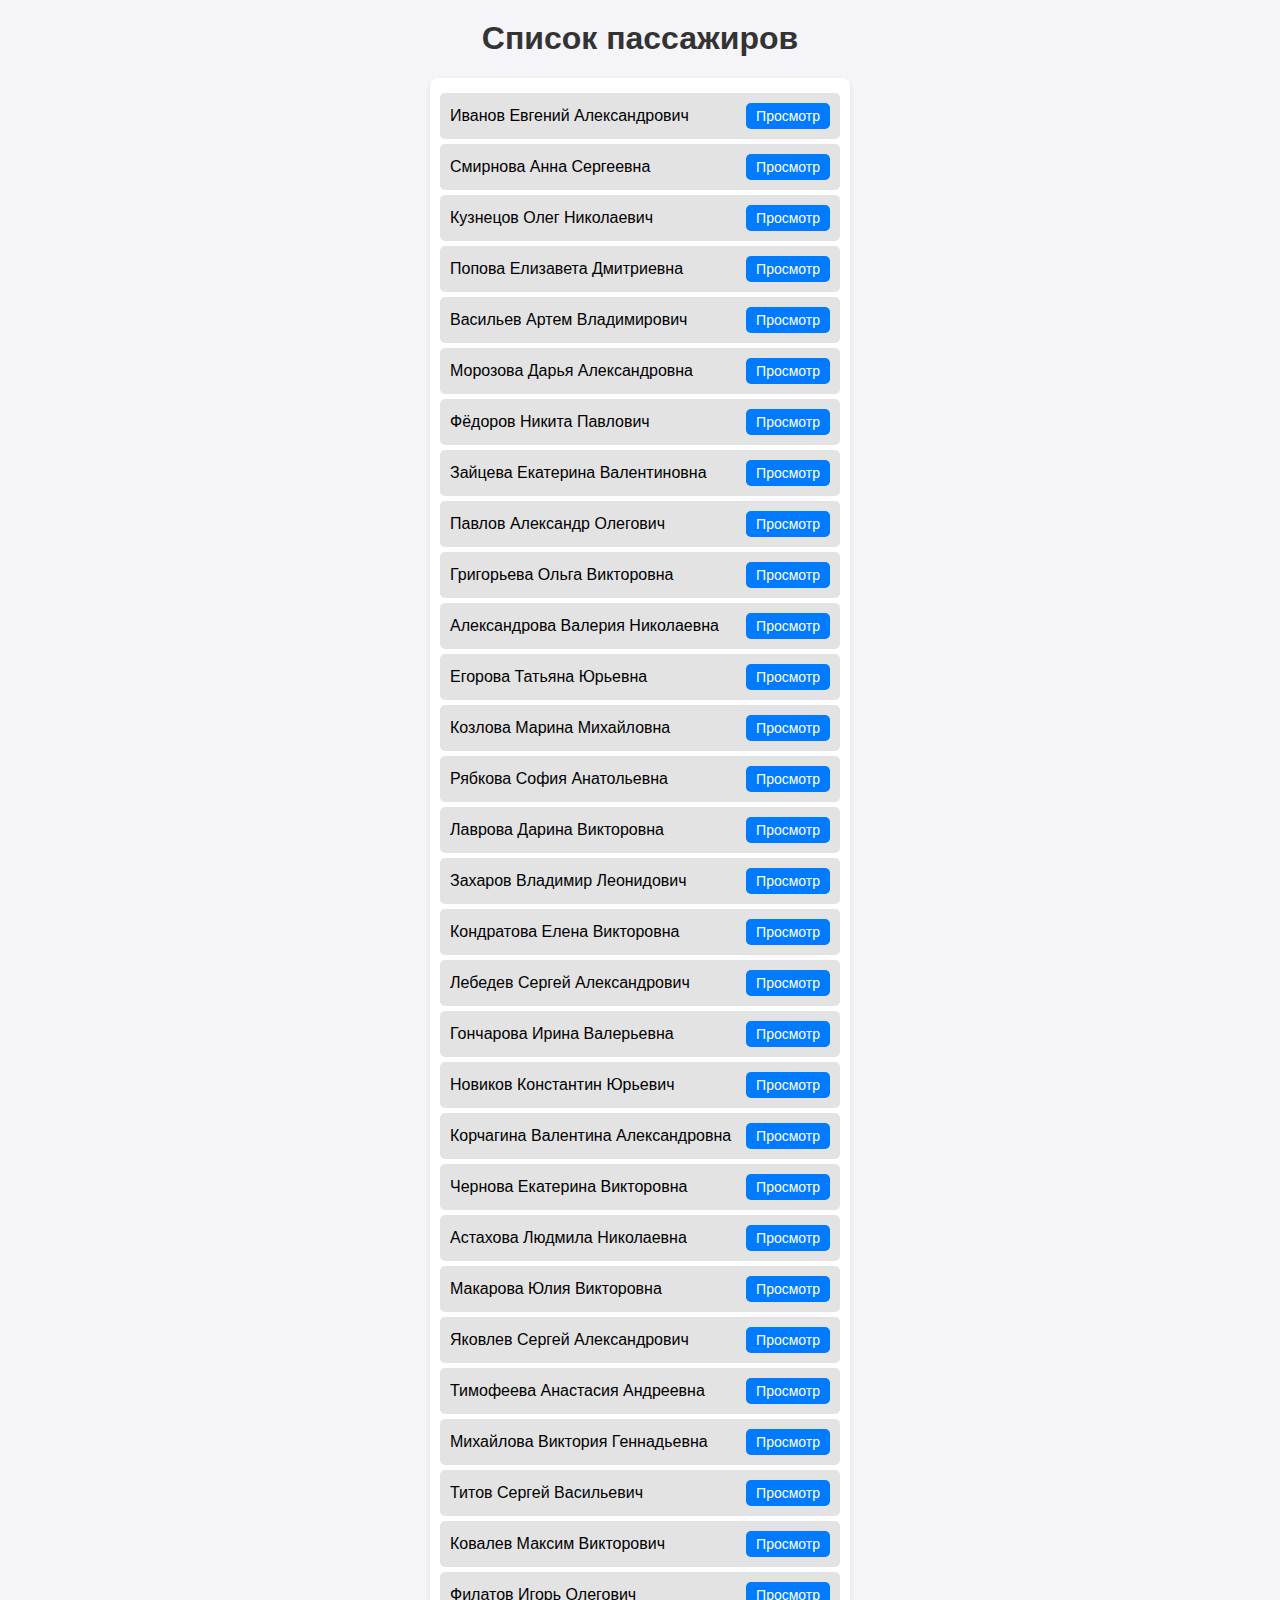
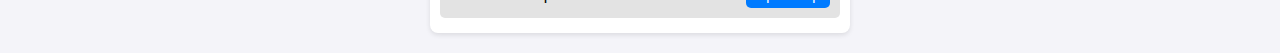
<file: index.html>
<!DOCTYPE html>
<html lang="ru">
<head>
    <meta charset="UTF-8">
    <meta name="viewport" content="width=device-width, initial-scale=1.0">
    <title>Список пассажиров</title>
    <style>
        /* Общие стили */
        body {
            font-family: Arial, sans-serif;
            margin: 0;
            padding: 0;
            background-color: #f4f4f9;
        }

        h1 {
            text-align: center;
            color: #333;
            margin-top: 20px;
        }

        /* Контейнер списка */
        .student-container {
            max-width: 400px;
            margin: 20px auto;
            padding: 10px;
            background-color: #fff;
            border-radius: 8px;
            box-shadow: 0 2px 5px rgba(0, 0, 0, 0.1);
        }

        /* Список студентов */
        .student-list {
            list-style: none;
            padding: 0;
            margin: 0;
        }

        .student-item {
            display: flex;
            justify-content: space-between;
            align-items: center;
            padding: 10px;
            margin: 5px 0;
            background: #e3e3e3;
            border-radius: 5px;
            transition: background 0.3s;
        }

        .student-item:hover {
            background: #d1d1d1;
        }

        /* Кнопка "Просмотр" */
        .view-details {
            background-color: #007bff;
            color: white;
            border: none;
            padding: 5px 10px;
            border-radius: 5px;
            cursor: pointer;
            font-size: 14px;
        }

        .view-details:hover {
            background-color: #0056b3;
        }

        /* Стили для мобильных устройств */
        @media (max-width: 600px) {
            .student-container {
                width: 90%;
                padding: 10px;
            }

            .view-details {
                padding: 8px;
                font-size: 12px;
            }
        }
    </style>
</head>
<body>
    <h1>Список пассажиров</h1>
    <div class="student-container">
        <ul id="studentList" class="student-list"></ul>
    </div>

    <script>
        // Данные студентов с паспортами
        const students = [
    { id: 1, name: "Иванов Евгений Александрович", photo: "images/ivan.jpg", dob: "01.01.2000", pob: "Москва", passport: "1234 567890", issued: "ГУ МВД 10.10.2018" },
    { id: 2, name: "Смирнова Анна Сергеевна", photo: "images/anna.jpg", dob: "02.02.1995", pob: "Санкт-Петербург", passport: "2345 678901", issued: "ГУ МВД 12.11.2017" },
    { id: 3, name: "Кузнецов Олег Николаевич", photo: "images/denis.jpg", dob: "03.03.1994", pob: "Казань", passport: "3456 789012", issued: "ГУ МВД 15.03.2019" },
    { id: 4, name: "Попова Елизавета Дмитриевна", photo: "images/maria.jpg", dob: "04.04.1998", pob: "Екатеринбург", passport: "4567 890123", issued: "ГУ МВД 20.09.2018" },
    { id: 5, name: "Васильев Артем Владимирович", photo: "images/ivan.jpg", dob: "05.05.1996", pob: "Новосибирск", passport: "5678 901234", issued: "ГУ МВД 11.02.2017" },
    { id: 6, name: "Морозова Дарья Александровна", photo: "images/sveta.jpg", dob: "06.06.2000", pob: "Воронеж", passport: "6789 012345", issued: "ГУ МВД 05.08.2019" },
    { id: 7, name: "Фёдоров Никита Павлович", photo: "images/ivan.jpg", dob: "07.07.1993", pob: "Омск", passport: "7890 123456", issued: "ГУ МВД 10.01.2016" },
    { id: 8, name: "Зайцева Екатерина Валентиновна", photo: "images/maria.jpg", dob: "08.08.1997", pob: "Челябинск", passport: "8901 234567", issued: "ГУ МВД 22.07.2017" },
    { id: 9, name: "Павлов Александр Олегович", photo: "images/maxim.jpg", dob: "09.09.1994", pob: "Красноярск", passport: "9012 345678", issued: "ГУ МВД 14.12.2015" },
    { id: 10, name: "Григорьева Ольга Викторовна", photo: "images/sveta.jpg", dob: "10.10.1991", pob: "Тюмень", passport: "0123 456789", issued: "ГУ МВД 03.03.2013" },
    { id: 11, name: "Александрова Валерия Николаевна", photo: "images/anna.jpg", dob: "11.11.1999", pob: "Уфа", passport: "1234 567890", issued: "ГУ МВД 22.01.2018" },
    { id: 12, name: "Егорова Татьяна Юрьевна", photo: "images/denis.jpg", dob: "12.12.1995", pob: "Тула", passport: "2345 678901", issued: "ГУ МВД 13.05.2016" },
    { id: 13, name: "Козлова Марина Михайловна", photo: "images/anna.jpg", dob: "13.01.1992", pob: "Ростов-на-Дону", passport: "3456 789012", issued: "ГУ МВД 02.07.2015" },
    { id: 14, name: "Рябкова София Анатольевна", photo: "images/sveta.jpg", dob: "14.02.2000", pob: "Калуга", passport: "4567 890123", issued: "ГУ МВД 14.03.2019" },
    { id: 15, name: "Лаврова Дарина Викторовна", photo: "images/maxim.jpg", dob: "15.03.1996", pob: "Архангельск", passport: "5678 901234", issued: "ГУ МВД 23.09.2017" },
    { id: 16, name: "Захаров Владимир Леонидович", photo: "images/ivan.jpg", dob: "16.04.1994", pob: "Смоленск", passport: "6789 012345", issued: "ГУ МВД 04.11.2015" },
    { id: 17, name: "Кондратова Елена Викторовна", photo: "images/anna.jpg", dob: "17.05.1998", pob: "Пермь", passport: "7890 123456", issued: "ГУ МВД 11.06.2016" },
    { id: 18, name: "Лебедев Сергей Александрович", photo: "images/ivan.jpg", dob: "18.06.1997", pob: "Владивосток", passport: "8901 234567", issued: "ГУ МВД 21.12.2015" },
    { id: 19, name: "Гончарова Ирина Валерьевна", photo: "images/sveta.jpg", dob: "19.07.1994", pob: "Саратов", passport: "9012 345678", issued: "ГУ МВД 18.09.2015" },
    { id: 20, name: "Новиков Константин Юрьевич", photo: "images/denis.jpg", dob: "20.08.1995", pob: "Мурманск", passport: "0123 456789", issued: "ГУ МВД 14.03.2016" },
    { id: 21, name: "Корчагина Валентина Александровна", photo: "images/maxim.jpg", dob: "21.09.1996", pob: "Белгород", passport: "1234 567890", issued: "ГУ МВД 22.02.2018" },
    { id: 22, name: "Чернова Екатерина Викторовна", photo: "images/maria.jpg", dob: "22.10.1993", pob: "Владимир", passport: "2345 678901", issued: "ГУ МВД 12.04.2014" },
    { id: 23, name: "Астахова Людмила Николаевна", photo: "images/anna.jpg", dob: "23.11.1997", pob: "Кострома", passport: "3456 789012", issued: "ГУ МВД 20.06.2017" },
    { id: 24, name: "Макарова Юлия Викторовна", photo: "images/denis.jpg", dob: "24.12.1995", pob: "Тамбов", passport: "4567 890123", issued: "ГУ МВД 10.02.2016" },
    { id: 25, name: "Яковлев Сергей Александрович", photo: "images/maxim.jpg", dob: "25.01.1994", pob: "Псков", passport: "5678 901234", issued: "ГУ МВД 25.04.2015" },
    { id: 26, name: "Тимофеева Анастасия Андреевна", photo: "images/sveta.jpg", dob: "26.02.1997", pob: "Калуга", passport: "6789 012345", issued: "ГУ МВД 16.05.2016" },
    { id: 27, name: "Михайлова Виктория Геннадьевна", photo: "images/anna.jpg", dob: "27.03.1998", pob: "Крым", passport: "7890 123456", issued: "ГУ МВД 05.09.2017" },
    { id: 28, name: "Титов Сергей Васильевич", photo: "images/denis.jpg", dob: "28.04.1994", pob: "Воронеж", passport: "8901 234567", issued: "ГУ МВД 23.06.2016" },
    { id: 29, name: "Ковалев Максим Викторович", photo: "images/ivan.jpg", dob: "29.05.1992", pob: "Оренбург", passport: "9012 345678", issued: "ГУ МВД 10.10.2014" },
    { id: 30, name: "Филатов Игорь Олегович", photo: "images/maria.jpg", dob: "30.06.1995", pob: "Тверь", passport: "0123 456789", issued: "ГУ МВД 03.09.2017" }
 ];

        // Функция для отображения списка студентов
        function displayFioList() {
            const studentListElement = document.getElementById("studentList");
            studentListElement.innerHTML = "";

            students.forEach(student => {
                const studentItem = document.createElement("li");
                studentItem.className = "student-item";
                studentItem.innerHTML = `
                    <span>${student.name}</span>
                    <button class="view-details" onclick="viewStudentDetails(${student.id})">Просмотр</button>
                `;
                studentListElement.appendChild(studentItem);
            });
        }

        // Функция для перехода на страницу с деталями студента
        function viewStudentDetails(studentId) {
            window.location.href = `student-details.html?id=${studentId}`;
        }

        // Инициализация
        document.addEventListener("DOMContentLoaded", displayFioList);
    </script>
</body>
</html>
</file>
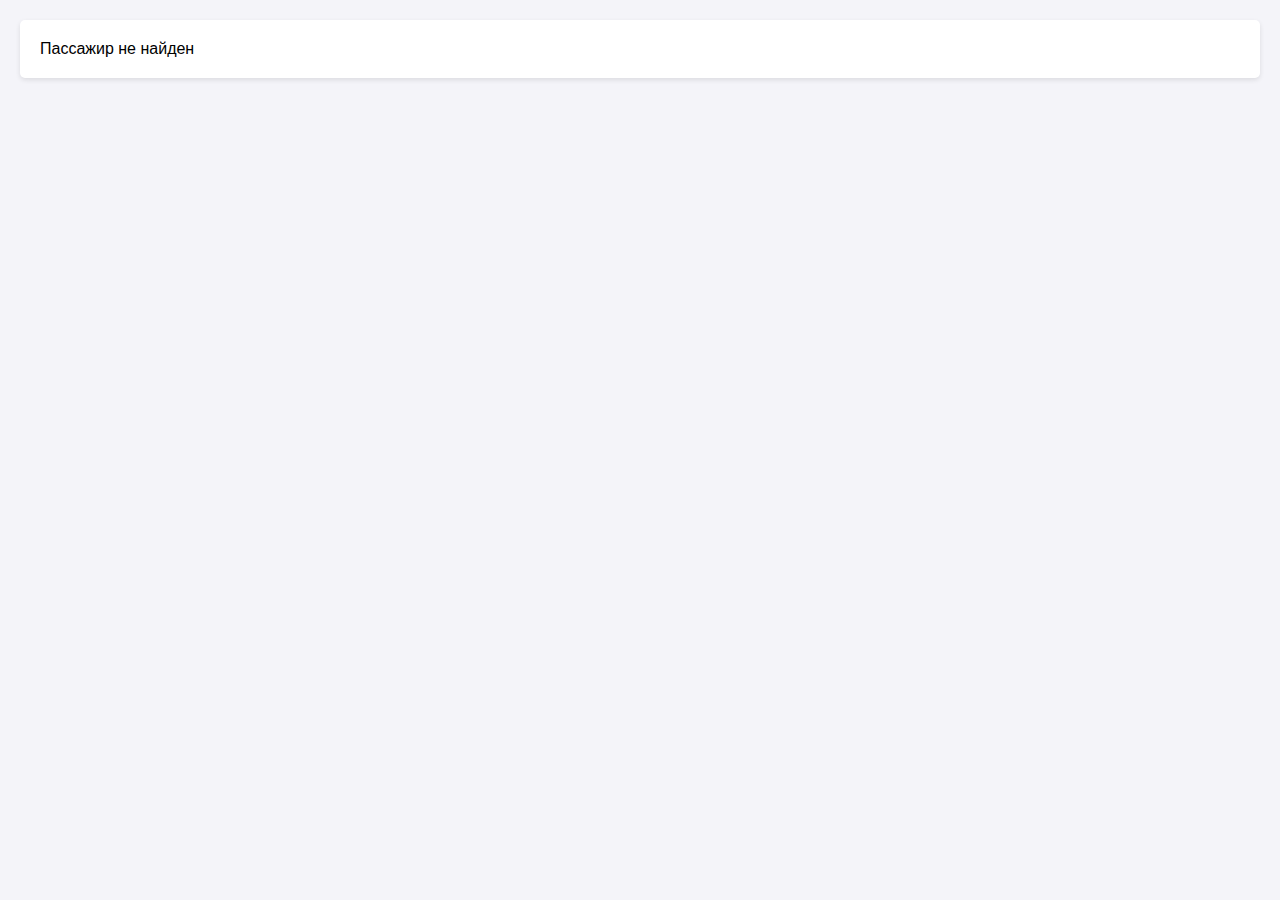
<file: student-details.html>
<!DOCTYPE html>
<html lang="ru">
<head>
    <meta charset="UTF-8">
    <meta name="viewport" content="width=device-width, initial-scale=1.0">
    <title>Подробности пассажира</title>
    <style>
        /* Общие стили для страницы с деталями */
        body {
            font-family: Arial, sans-serif;
            margin: 0;
            padding: 0;
            background-color: #f4f4f9;
        }

        h2 {
            text-align: center;
            color: #333;
        }

        #studentDetails {
            padding: 20px;
            background-color: #fff;
            margin: 20px;
            border-radius: 5px;
            box-shadow: 0 2px 5px rgba(0, 0, 0, 0.1);
            position: relative;
        }

        .student-details {
            max-width: 400px;
            margin: 0 auto;
        }

        .student-photo {
            width: 100%;
            max-width: 300px; /* уменьшил до 80px */
            height: auto;     /* Поддерживаем пропорции */
            margin: 10px 0;
            border-radius: 8px;
        }

        .student-details div {
            margin-bottom: 10px;
        }

        /* Кнопка "Назад" */
        .back-button {
            background-color: #007bff;
            color: white;
            padding: 10px 20px;
            border: none;
            border-radius: 5px;
            cursor: pointer;
            position: absolute;
            top: 10px;
            left: 10px;
            z-index: 10;
        }

        .back-button:hover {
            background-color: #007bff;
        }

        /* Стили для мобильных устройств */
        @media (max-width: 600px) {
            .student-details {
                width: 100%;
                padding: 10px;
            }

            .student-photo {
                max-width: 300px; /* Уменьшаем фото ещё больше для мобильных устройств */
            }
        }
    </style>
</head>
<body>
    <div id="studentDetails"></div>

    <script>
        // Данные студентов с паспортами
        const students = [
    { id: 1, name: "Иванов Евгений Александрович", photo: "images/ivan.jpg", dob: "01.01.2000", pob: "Москва", passport: "1234 567890", issued: "ГУ МВД 10.10.2018" },
    { id: 2, name: "Смирнова Анна Сергеевна", photo: "images/anna.jpg", dob: "02.02.1995", pob: "Санкт-Петербург", passport: "2345 678901", issued: "ГУ МВД 12.11.2017" },
    { id: 3, name: "Кузнецов Олег Николаевич", photo: "images/denis.jpg", dob: "03.03.1994", pob: "Казань", passport: "3456 789012", issued: "ГУ МВД 15.03.2019" },
    { id: 4, name: "Попова Елизавета Дмитриевна", photo: "images/maria.jpg", dob: "04.04.1998", pob: "Екатеринбург", passport: "4567 890123", issued: "ГУ МВД 20.09.2018" },
    { id: 5, name: "Васильев Артем Владимирович", photo: "images/ivan.jpg", dob: "05.05.1996", pob: "Новосибирск", passport: "5678 901234", issued: "ГУ МВД 11.02.2017" },
    { id: 6, name: "Морозова Дарья Александровна", photo: "images/sveta.jpg", dob: "06.06.2000", pob: "Воронеж", passport: "6789 012345", issued: "ГУ МВД 05.08.2019" },
    { id: 7, name: "Фёдоров Никита Павлович", photo: "images/ivan.jpg", dob: "07.07.1993", pob: "Омск", passport: "7890 123456", issued: "ГУ МВД 10.01.2016" },
    { id: 8, name: "Зайцева Екатерина Валентиновна", photo: "images/maria.jpg", dob: "08.08.1997", pob: "Челябинск", passport: "8901 234567", issued: "ГУ МВД 22.07.2017" },
    { id: 9, name: "Павлов Александр Олегович", photo: "images/maxim.jpg", dob: "09.09.1994", pob: "Красноярск", passport: "9012 345678", issued: "ГУ МВД 14.12.2015" },
    { id: 10, name: "Григорьева Ольга Викторовна", photo: "images/sveta.jpg", dob: "10.10.1991", pob: "Тюмень", passport: "0123 456789", issued: "ГУ МВД 03.03.2013" },
    { id: 11, name: "Александрова Валерия Николаевна", photo: "images/anna.jpg", dob: "11.11.1999", pob: "Уфа", passport: "1234 567890", issued: "ГУ МВД 22.01.2018" },
    { id: 12, name: "Егорова Татьяна Юрьевна", photo: "images/maria.jpg", dob: "12.12.1995", pob: "Тула", passport: "2345 678901", issued: "ГУ МВД 13.05.2016" },
    { id: 13, name: "Козлова Марина Михайловна", photo: "images/anna.jpg", dob: "13.01.1992", pob: "Ростов-на-Дону", passport: "3456 789012", issued: "ГУ МВД 02.07.2015" },
    { id: 14, name: "Рябкова София Анатольевна", photo: "images/sveta.jpg", dob: "14.02.2000", pob: "Калуга", passport: "4567 890123", issued: "ГУ МВД 14.03.2019" },
    { id: 15, name: "Лаврова Дарина Викторовна", photo: "images/maria.jpg", dob: "15.03.1996", pob: "Архангельск", passport: "5678 901234", issued: "ГУ МВД 23.09.2017" },
    { id: 16, name: "Захаров Владимир Леонидович", photo: "images/ivan.jpg", dob: "16.04.1994", pob: "Смоленск", passport: "6789 012345", issued: "ГУ МВД 04.11.2015" },
    { id: 17, name: "Кондратова Елена Викторовна", photo: "images/anna.jpg", dob: "17.05.1998", pob: "Пермь", passport: "7890 123456", issued: "ГУ МВД 11.06.2016" },
    { id: 18, name: "Лебедев Сергей Александрович", photo: "images/ivan.jpg", dob: "18.06.1997", pob: "Владивосток", passport: "8901 234567", issued: "ГУ МВД 21.12.2015" },
    { id: 19, name: "Гончарова Ирина Валерьевна", photo: "images/sveta.jpg", dob: "19.07.1994", pob: "Саратов", passport: "9012 345678", issued: "ГУ МВД 18.09.2015" },
    { id: 20, name: "Новиков Константин Юрьевич", photo: "images/denis.jpg", dob: "20.08.1995", pob: "Мурманск", passport: "0123 456789", issued: "ГУ МВД 14.03.2016" },
    { id: 21, name: "Корчагина Валентина Александровна", photo: "images/anna.jpg", dob: "21.09.1996", pob: "Белгород", passport: "1234 567890", issued: "ГУ МВД 22.02.2018" },
    { id: 22, name: "Чернова Екатерина Викторовна", photo: "images/maria.jpg", dob: "22.10.1993", pob: "Владимир", passport: "2345 678901", issued: "ГУ МВД 12.04.2014" },
    { id: 23, name: "Астахова Людмила Николаевна", photo: "images/anna.jpg", dob: "23.11.1997", pob: "Кострома", passport: "3456 789012", issued: "ГУ МВД 20.06.2017" },
    { id: 24, name: "Макарова Юлия Викторовна", photo: "images/sveta.jpg", dob: "24.12.1995", pob: "Тамбов", passport: "4567 890123", issued: "ГУ МВД 10.02.2016" },
    { id: 25, name: "Яковлев Сергей Александрович", photo: "images/maxim.jpg", dob: "25.01.1994", pob: "Псков", passport: "5678 901234", issued: "ГУ МВД 25.04.2015" },
    { id: 26, name: "Тимофеева Анастасия Андреевна", photo: "images/sveta.jpg", dob: "26.02.1997", pob: "Калуга", passport: "6789 012345", issued: "ГУ МВД 16.05.2016" },
    { id: 27, name: "Михайлова Виктория Геннадьевна", photo: "images/anna.jpg", dob: "27.03.1998", pob: "Крым", passport: "7890 123456", issued: "ГУ МВД 05.09.2017" },
    { id: 28, name: "Титов Сергей Васильевич", photo: "images/denis.jpg", dob: "28.04.1994", pob: "Воронеж", passport: "8901 234567", issued: "ГУ МВД 23.06.2016" },
    { id: 29, name: "Ковалев Максим Викторович", photo: "images/ivan.jpg", dob: "29.05.1992", pob: "Оренбург", passport: "9012 345678", issued: "ГУ МВД 10.10.2014" },
    { id: 30, name: "Филатов Игорь Олегович", photo: "images/maxim.jpg", dob: "30.06.1995", pob: "Тверь", passport: "0123 456789", issued: "ГУ МВД 03.09.2017" }
];

        // Функция для отображения подробностей студента
        function displayStudentDetails() {
            const studentId = new URLSearchParams(window.location.search).get('id');
            const student = students.find(s => s.id == studentId);
            
            if (!student) {
                document.getElementById('studentDetails').innerHTML = 'Пассажир не найден';
                return;
            }

            const studentDetailsElement = document.getElementById('studentDetails');
            studentDetailsElement.innerHTML = `
                <div class="student-details">
                    <h2>Подробности паспорта</h2>
                    <div><strong>ФИО:</strong> ${student.name}</div>
                    <div><strong>Дата рождения:</strong> ${student.dob}</div>
                    <div><strong>Место рождения:</strong> ${student.pob}</div>
                    <div><strong>Номер паспорта:</strong> ${student.passport}</div>
                    <div><strong>Кем и когда выдан:</strong> ${student.issued}</div>
                    <div><img src="${student.photo}" alt="Фото студента" class="student-photo" /></div>
                    <button class="back-button" onclick="window.history.back()">Назад</button>
                </div>
            `;
        }

        // Инициализация
        document.addEventListener("DOMContentLoaded", displayStudentDetails);
    </script>
</body>
</html>
</file>
